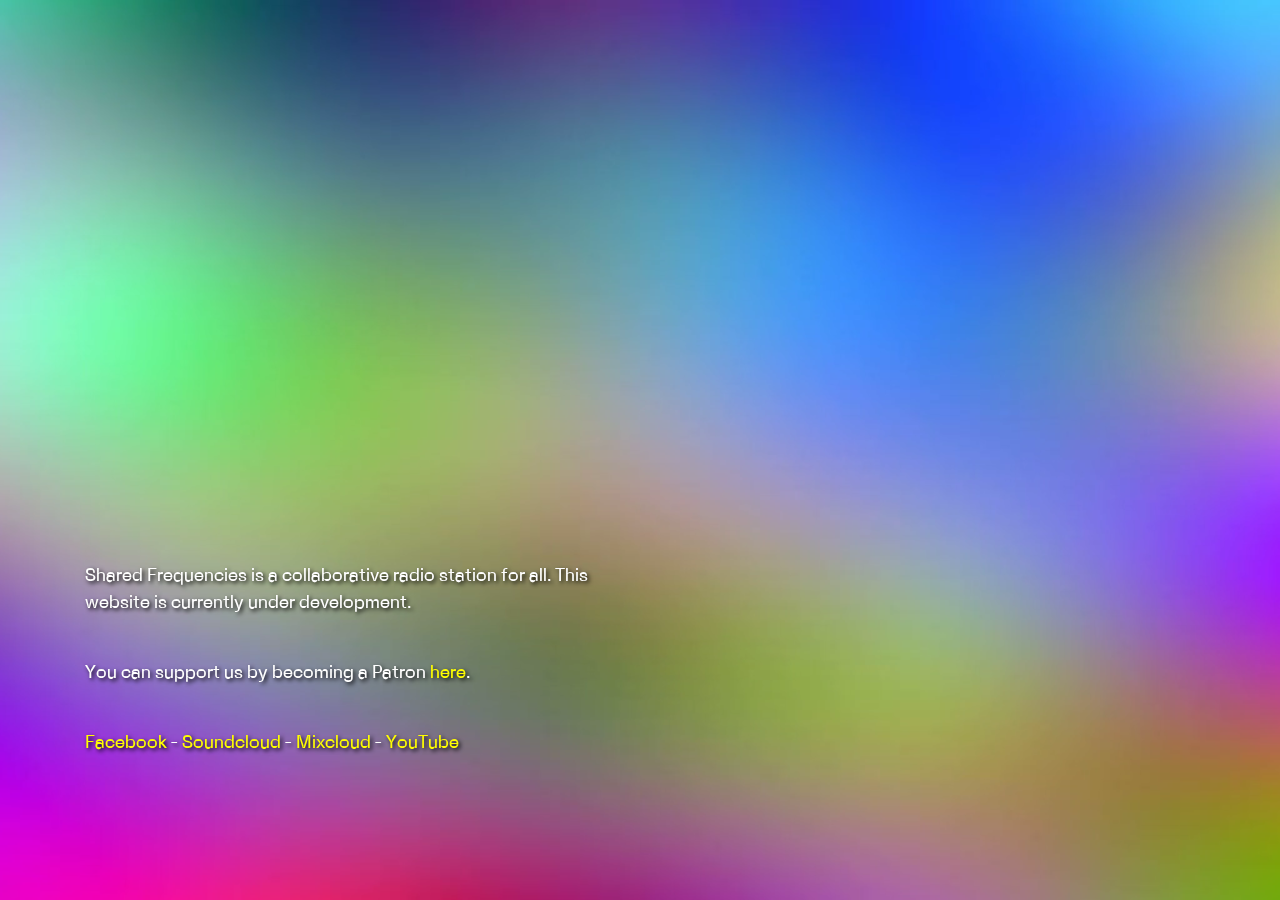
<file: index.html>
<!DOCTYPE html>
<html lang="en">
	<head> 
		<meta http-equiv="Content-Type" content="text/html; charset=UTF-8; Content-Security-Policy: frame-ancestors https://www.sharedfrequencies.com;"/>
		<meta name="viewport" content="width=device-width, initial-scale=1, maximum-scale=1.0"/>
		<title>Shared Frequencies</title>
		<meta name="description" content="Collaborative radio for all" />
		<!-- Icons -->
		<link rel="icon" href="assets/favicon.png" />
		<!-- BOOTSTRAP CSS -->
		<link rel="stylesheet" href="https://maxcdn.bootstrapcdn.com/bootstrap/4.0.0/css/bootstrap.min.css" integrity="sha384-Gn5384xqQ1aoWXA+058RXPxPg6fy4IWvTNh0E263XmFcJlSAwiGgFAW/dAiS6JXm" crossorigin="anonymous">
		<!-- Theme CSS -->
		<link href="style/style.css" type="text/css" rel="stylesheet" media="screen,projection" />
	</head>
    
	<body>
		<video src="assets/ColorNoise3.mp4" id="backgroundVideo" autoplay loop playsinline muted></video>
		<div>
			<div class="twitch">
				<div class="twitch-video">
					<iframe
						src="https://player.twitch.tv/?channel=sharedfrequenciesradio&parent=www.sharedfrequencies.com&parent=sharedfrequencies.com"
						frameborder="0"
						scrolling="no"
						allowfullscreen="true"
						height="100%"
						width="100%">
					</iframe>
				</div>
				<div class="twitch-chat d-none d-lg-block">
					<iframe
						frameborder="0"
						scrolling="no"
						src="https://www.twitch.tv/embed/sharedfrequenciesradio/chat?darkpopout&parent=www.sharedfrequencies.com&parent=sharedfrequencies.com"
						height="100%"
						width="100%">
					</iframe>
				</div>
			</div>
		</div>

		<div class="container mt-4 mb-4 main-container">
<!-- 			<div class="row">
				<div class="col-sm-7 title-font">
					<h4 > A b o u t  </h4>
				</div>
				</div>
				<div class="col-sm-5 title-font">
					<h4> U p c o m i n g &ensp; S h o w s  </h4>
				</div>
			</div> -->
			<div class="row">
				<div class="col-sm-6 col-m-12 about-content-container">
					<p>Shared Frequencies is a collaborative radio station for all. This website is currently under development.</p>
					<br/>
					<p>You can support us by becoming a Patron <a href="https://www.patreon.com/sharedfrequenciesradio" target="_blank" role="button">here</a>.</p>
					<br/>
					<p><a href="https://www.facebook.com/SharedFrequenciesRadio/" target="_blank">Facebook</a> - <a href="https://soundcloud.com/sharedfrequenciesradio" target="_blank">Soundcloud</a> - <a href="https://www.mixcloud.com/SharedFrequenciesRadio/" target="_blank">Mixcloud</a> - <a href="https://www.youtube.com/channel/UCAjLpNjQmeg20TqsvUvVI7g" target="_blank">YouTube</a></p>
				</div>
				<div class="col-sm-6 col-m-12 upcoming-content-container">
					<div class="calendar-container">
        			<iframe src="https://calendar.google.com/calendar/embed?height=600&amp;wkst=1&amp;bgcolor=%231bc1f3&amp;ctz=America%2FMexico_City&amp;src=c2hhcmVkZnJlcXVlbmNpZXNAZ21haWwuY29t&amp;color=%23039BE5&amp;mode=AGENDA&amp;showNav=0&amp;showDate=0&amp;showPrint=0&amp;showTabs=0&amp;showCalendars=0&amp;showTz=1&amp;showTitle=0" style="border-width:0" width="100%" height="300" frameborder="0" scrolling="no" align="left"></iframe>
        			</div>
				</div>
			</div>
		</div>

<!--         <div class="patreon">
			<a href="https://www.patreon.com/sharedfrequenciesradio" class="right">
			<img src="assets/patreon.png" height="200" width="400"></a>
		</div> -->
        
		<!-- CALENDAR -->
		
        
<!-- 		<div class="myBox">
			<a href="https://soundcloud.com/sharedfrequenciesradio/sets/dreamgoth"><img src="assets/1.png" alt="Pity Party" width="200" height="200"></a>
			<a href="https://soundcloud.com/sharedfrequenciesradio/sets/dj-supermcn4sty"><img src="assets/2.png" alt="Pity Party" width="200" height="200"></a>
			<a href="https://soundcloud.com/sharedfrequenciesradio/"><img src="assets/3.png" alt="Pity Party" width="200" height="200"></a>
			<a href="https://soundcloud.com/sharedfrequenciesradio/sets/mehmooni"><img src="assets/4.png" alt="Pity Party" width="200" height="200"></a>
			<a href="https://soundcloud.com/sharedfrequenciesradio/sets/switched-on"><img src="assets/5.png" alt="Pity Party" width="200" height="200"></a>
			<a href="https://soundcloud.com/sharedfrequenciesradio/sets/private-service"><img src="assets/6.png" alt="Pity Party" width="200" height="200"></a>
			<a href="https://soundcloud.com/sharedfrequenciesradio/sets/ded-nugent"><img src="assets/7.png" alt="Pity Party" width="200" height="200"></a>
			<a href="https://soundcloud.com/sharedfrequenciesradio/sets/mt-borracho"><img src="assets/8.png" alt="Pity Party" width="200" height="200"></a>
			<a href="https://soundcloud.com/sharedfrequenciesradio/sets/kid-pharma"><img src="assets/9.png" alt="Pity Party" width="200" height="200"></a>
			<a href="https://soundcloud.com/sharedfrequenciesradio/sets/warm-star"><img src="assets/10.png" alt="Pity Party" width="200" height="200"></a>
			<a href="https://soundcloud.com/sharedfrequenciesradio/sets/grympho"><img src="assets/11.png" alt="Pity Party" width="200" height="200"></a>
			<a href="https://soundcloud.com/sharedfrequenciesradio/sets/sriracha"><img src="assets/12.png" alt="Pity Party" width="200" height="200"></a>
			<a href="https://soundcloud.com/sharedfrequenciesradio/sets/nick-mcdonnough"><img src="assets/13.png" alt="Pity Party" width="200" height="200"></a>
			<a href="https://soundcloud.com/sharedfrequenciesradio/sets/javian"><img src="assets/14.png" alt="Pity Party" width="200" height="200"></a>
			<a href="https://soundcloud.com/sharedfrequenciesradio/sets/pity-party"><img src="assets/15.png" alt="Pity Party" width="200" height="200"></a>
			<a href="https://soundcloud.com/sharedfrequenciesradio/sets/warm-star"><img src="assets/16.png" alt="Pity Party" width="200" height="200"></a>
			<a href="https://soundcloud.com/sharedfrequenciesradio/sets/lefty"><img src="assets/17.png" alt="Pity Party" width="200" height="200"></a>  
		</div>  -->

		<!--  Scripts-->
		<script src="https://code.jquery.com/jquery-3.2.1.slim.min.js" integrity="sha384-KJ3o2DKtIkvYIK3UENzmM7KCkRr/rE9/Qpg6aAZGJwFDMVNA/GpGFF93hXpG5KkN" crossorigin="anonymous"></script>
		<script src="https://cdnjs.cloudflare.com/ajax/libs/popper.js/1.12.9/umd/popper.min.js" integrity="sha384-ApNbgh9B+Y1QKtv3Rn7W3mgPxhU9K/ScQsAP7hUibX39j7fakFPskvXusvfa0b4Q" crossorigin="anonymous"></script>
		<script src="https://maxcdn.bootstrapcdn.com/bootstrap/4.0.0/js/bootstrap.min.js" integrity="sha384-JZR6Spejh4U02d8jOt6vLEHfe/JQGiRRSQQxSfFWpi1MquVdAyjUar5+76PVCmYl" crossorigin="anonymous"></script>                              
	</body>
</html>
</file>
<file: style/style.css>
/* Default Theme Style
===================================================*/ 
@font-face {
  font-family: Apparat;
  src: url("../fonts/Apparat.ttf");
}

@font-face {
  font-family: Conthrax;
  src: url("../fonts/Conthrax.ttf");
}

header { padding: 1em 0 1em 0; }

body {
  background-color: black;
  font-family: Apparat;
  font-size: large;
  color: white;
  text-shadow: 2px 2px 4px #000000;
}

a {
  color: yellow;
}

#backgroundVideo {
  object-fit: cover;
  width: 100vw;
  height: 100vh;
  position: fixed;
  top: 0;
  left: 0;
}

.twitch .twitch-video {
  padding-top: 56.25%;
  position: relative;
  height: 0;
}

.twitch .twitch-video iframe {
  position: absolute;
  width: 100%;
  height: 100%;
  top: 0;
}

.twitch .twitch-chat {
/*  height: 400px;*/
}

.twitch .twitch-chat iframe {
/*  width: 100%;
  height: 100%;*/
}

@media screen and (min-width: 768px) {
  .twitch {
    position: relative;
  }
  
  .twitch .twitch-video {
    width: 75%;
    padding-top: 42.1875%;
  }

  .twitch .twitch-chat {
    width: 25%;
    height: auto;
    position: absolute;
    top: 0;
    right: 0;
    bottom: 0;
  }

}

/* Box styles */
.myBox {
border: none;
padding: 5px;
font: 24px/36px sans-serif;
width: 1050px;
height: 500px;
margin: 100px auto;
overflow: scroll;
}

/* Scrollbar styles */
::-webkit-scrollbar {
width: 8px;
height: 8px;
}

::-webkit-scrollbar-track {
background: gold;
}

::-webkit-scrollbar-thumb {
background: turquoise;  
}

::-webkit-scrollbar-thumb:hover {
background: #88ba1c;  
}

::-webkit-scrollbar-corner {
background: gold;
}

@media screen and (max-width:768) {
  .twitch-chat {
    display:none;
    height:0px!important;
    width:0%! important;
  }
}



/*.main-container {
	background-color:pink;
	padding: 35px;
	margin-bottom: 70px!important;
	-webkit-box-shadow: 21px 29px 47px 8px rgba(245,183,59,1);
-moz-box-shadow: 21px 29px 47px 8px rgba(245,183,59,1);
box-shadow: 21px 29px 47px 8px rgba(245,183,59,1);
}

body {
	background-color:lightyellow;
}

.about-content-container, .upcoming-content-container {
	padding-top:20px;
}

iframe {
-webkit-box-shadow: 21px 29px 47px 8px rgba(255,3,146,0.27);
-moz-box-shadow: 21px 29px 47px 8px rgba(255,3,146,0.27);
box-shadow: 21px 29px 47px 8px rgba(255,3,146,0.27);
}

h4{
	font-weight: bolder;
	border-bottom: 3px black solid;
}

p {
  font-family: "Comic Sans MS", "Comic Sans", cursive;
}*/
</file>
